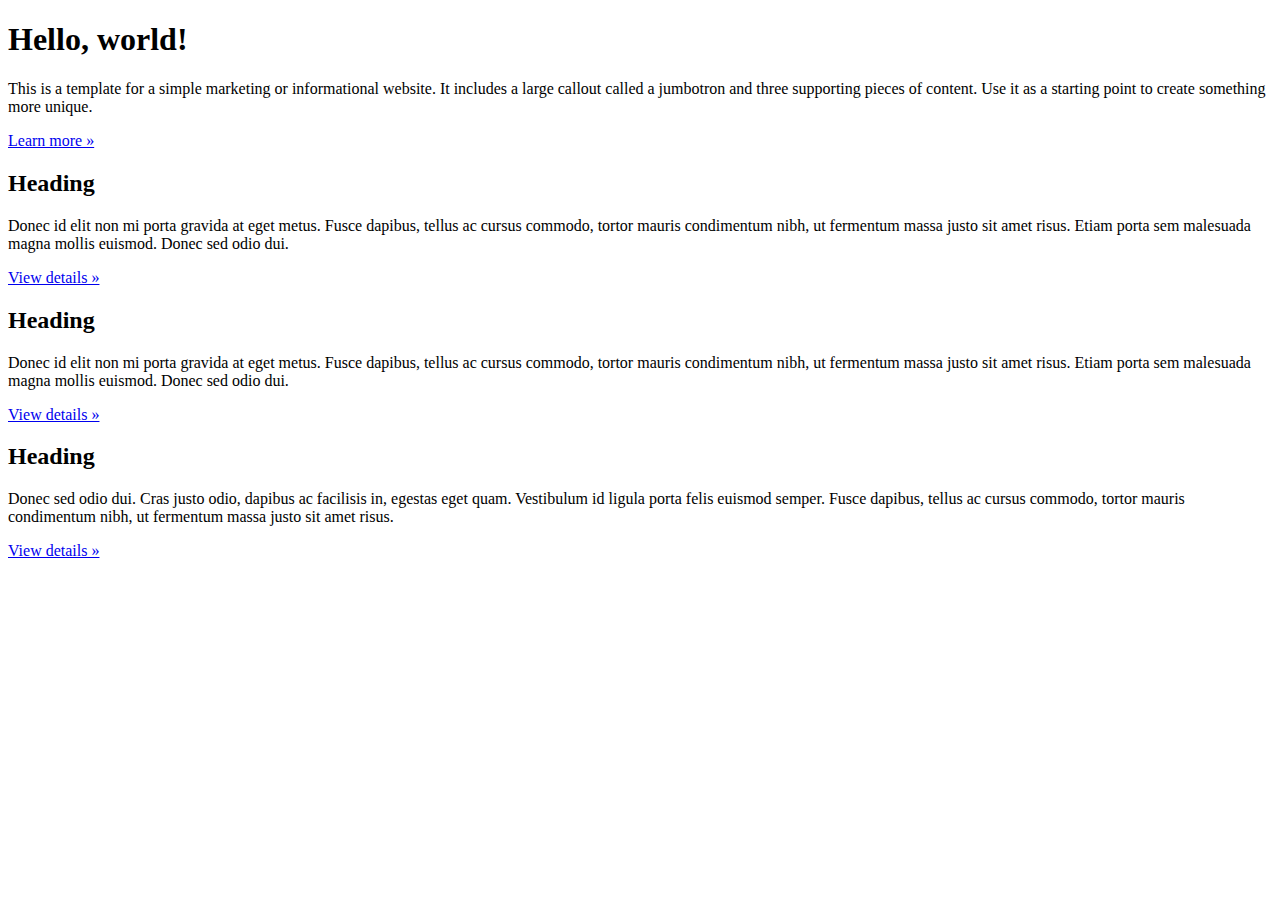
<file: Index.html>
<!DOCTYPE html>

  
	<!-- Main jumbotron for a primary marketing message or call to action -->
    <div class="jumbotron">
      <div class="container">
        <h1>Hello, world!</h1>
        <p>This is a template for a simple marketing or informational website. It includes a large callout called a jumbotron and three supporting pieces of content. Use it as a starting point to create something more unique.</p>
        <p><a class="btn btn-primary btn-lg" href="#" role="button">Learn more &raquo;</a></p>
      </div>
    </div>

    <div class="container">
      <!-- Example row of columns -->
      <div class="row">
        <div class="col-md-4">
          <h2>Heading</h2>
          <p>Donec id elit non mi porta gravida at eget metus. Fusce dapibus, tellus ac cursus commodo, tortor mauris condimentum nibh, ut fermentum massa justo sit amet risus. Etiam porta sem malesuada magna mollis euismod. Donec sed odio dui. </p>
          <p><a class="btn btn-default" href="#" role="button">View details &raquo;</a></p>
        </div>
        <div class="col-md-4">
          <h2>Heading</h2>
          <p>Donec id elit non mi porta gravida at eget metus. Fusce dapibus, tellus ac cursus commodo, tortor mauris condimentum nibh, ut fermentum massa justo sit amet risus. Etiam porta sem malesuada magna mollis euismod. Donec sed odio dui. </p>
          <p><a class="btn btn-default" href="#" role="button">View details &raquo;</a></p>
       </div>
        <div class="col-md-4">
          <h2>Heading</h2>
          <p>Donec sed odio dui. Cras justo odio, dapibus ac facilisis in, egestas eget quam. Vestibulum id ligula porta felis euismod semper. Fusce dapibus, tellus ac cursus commodo, tortor mauris condimentum nibh, ut fermentum massa justo sit amet risus.</p>
          <p><a class="btn btn-default" href="#" role="button">View details &raquo;</a></p>
        </div>
      </div>

	
	<br/>
</file>
